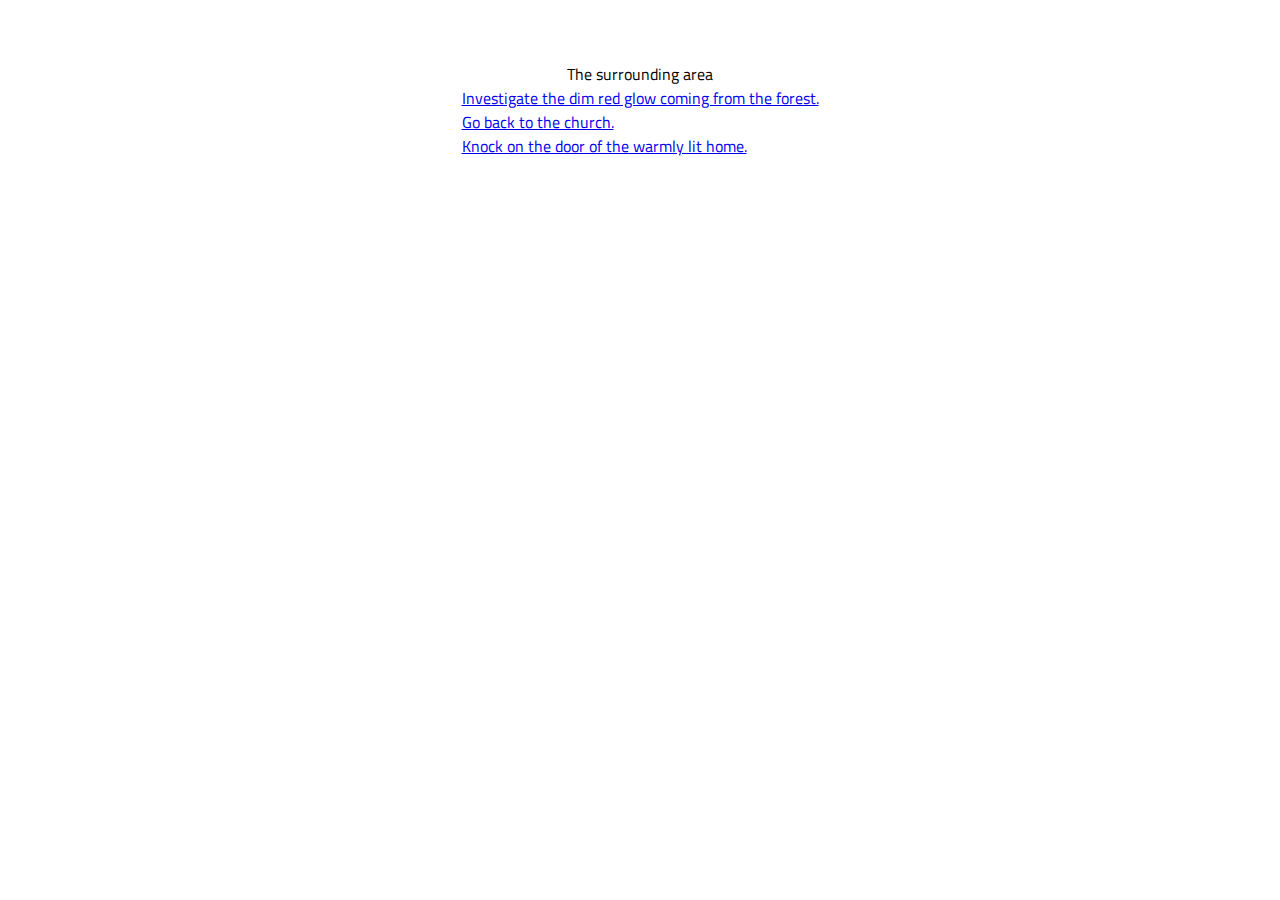
<file: area/index.html>
<!DOCTYPE html>
<html lang="en">

<head>
    <meta charset="UTF-8">
    <meta name="viewport" content="width=device-width, initial-scale=1.0">
    <meta http-equiv="X-UA-Compatible" content="ie=edge">
    <link href="https://fonts.googleapis.com/css2?family=Titillium+Web:wght@300&display=swap" rel="stylesheet">
    <link rel="stylesheet" href="../styles/reset.css">
    <link rel="stylesheet" href="../styles/style.css">
    <link rel="stylesheet" href="../styles/home.css">
    <title>Document</title>
</head>

<body>
    <main>
        <section class="main-section">
            <h3>The surrounding area</h3>
            <ul>

            </ul>
        </section>
    </main>
    <footer>
    </footer>

    <script type="module" src="area.js"></script>
</body>

</html>
</file>
<file: styles/style.css>
body {
    --color1: #ffffff;
    --color2: #ffffff;
    --color3: #ffffff;
    --color4: #ffffff;
    --color5: #ffffff;

    /* https://coolors.co/generate and click export -> scss to get the colors to copy and paste below*/
    /* --color1: hsla(349, 69%, 76%, 1);
    --color2: hsla(207, 67%, 44%, 1);
    --color3: hsla(200, 61%, 56%, 1);
    --color4: hsla(187, 41%, 94%, 1);
    --color5: hsla(170, 28%, 95%, 1); */

    /* --color1: hsla(45, 86%, 83%, 1);
    --color2: hsla(135, 65%, 98%, 1);
    --color3: hsla(315, 37%, 86%, 1);
    --color4: hsla(45, 73%, 98%, 1);
    --color5: hsla(224, 40%, 79%, 1); */
    
    --header-height: 80px;
    --shadow: 0px 10px 20px -12px rgba(0,0,0,0.45);
    --gutter: 30px;
    --footer-height: 25px;
    
    font-family: 'Titillium Web', sans-serif;
    background-color: var(--color2);
}

main {
    display: flex;
    flex-direction: column;
    justify-content: center;
    align-items: center;
    margin-bottom: calc(var(--footer-height));
}

section {
    background-color: var(--color5);
    width: 1000px;
    max-width: 80%;
    display: flex;
    flex-direction: column;
    justify-content: center;
    align-items: center;
    padding-top: var(--gutter);
    padding-bottom: var(--gutter);
    margin-top: var(--gutter);
    margin-bottom: var(--gutter);
    border: solid 2px var(--color1);
}
form {
    display: flex;
    flex-direction: column;
    justify-content: center;
    align-items: center;
}
header {
    display: flex;
    justify-content: flex-end;
    background-color: var(--color3);
    height: var(--header-height);
    box-shadow: var(--shadow);
}



content {
    width: 80%;
}
</file>
<file: styles/home.css>
/* add home page styles here */
</file>
